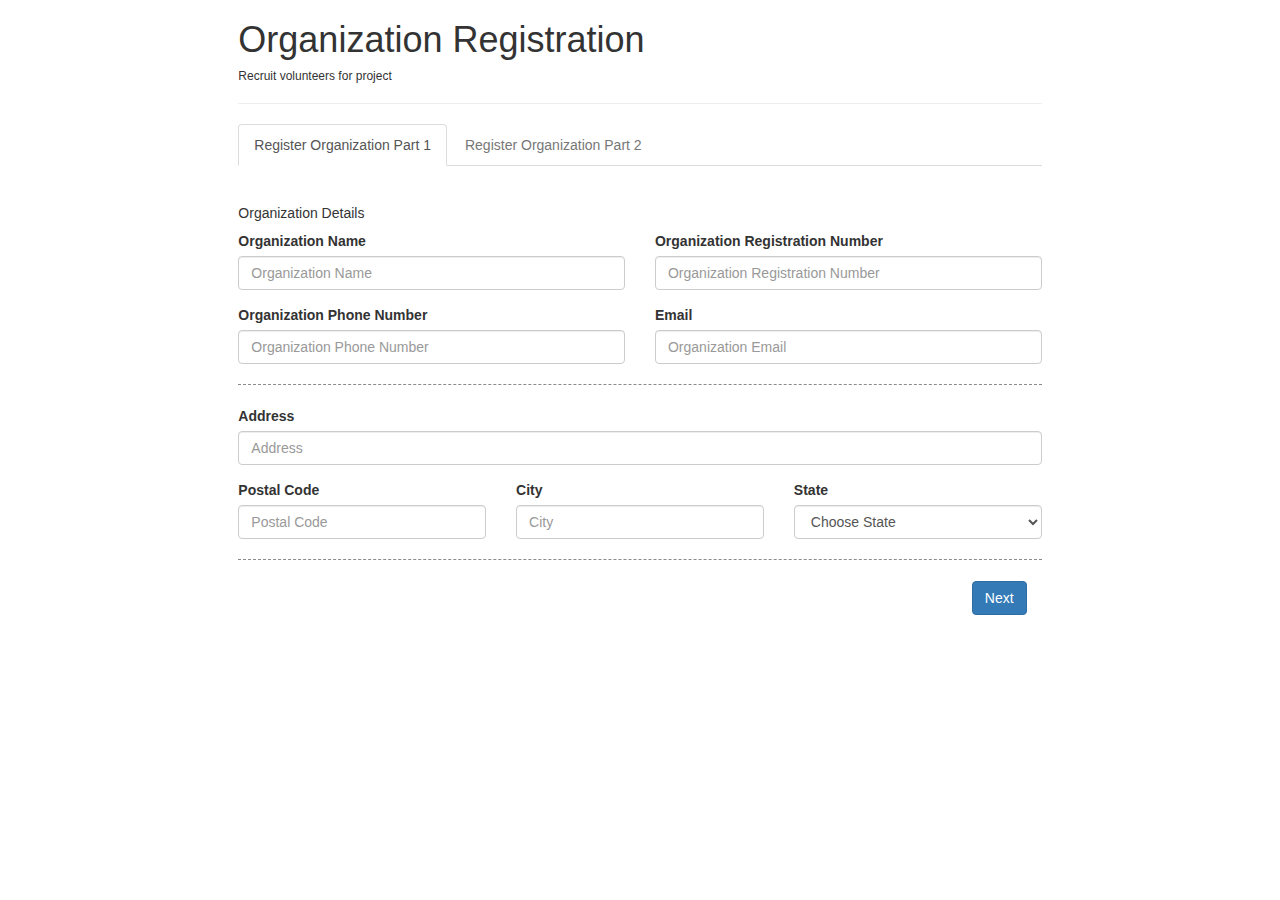
<file: OrganizationRegistrationP1.html>
<!DOCTYPE html>
<html>
    <style>
        
        .checkboxleft{
            float: left;
            margin-left:1%;
        }
        
        hr.daviddotted {
           border-top: 1px dashed #8c8b8b;
           display: block;
           height: 1px;
           width:auto ;
        }
        
        hr {
            display: block;
            height: 1px;
            border-top: 1px solid #ccc;
            width:auto ;
        }
        
        .disclaimertext{
            word-wrap: break-word;
        }
        
        h5.david{
            margin-top:5%;
        }
        
    </style>
    
    
    <script>
        function goBack() {
            window.history.back();
        }
    </script>
    
    
    <head>
        <title>Bootstrap 101 Template</title>
        <meta charset="utf-8">
        <meta name="viewport" content="width=device-width, initial-scale=1">
        <link rel="stylesheet" href="https://maxcdn.bootstrapcdn.com/bootstrap/3.3.7/css/bootstrap.min.css">
        <script src="https://ajax.googleapis.com/ajax/libs/jquery/3.3.1/jquery.min.js"></script>
        <script src="https://maxcdn.bootstrapcdn.com/bootstrap/3.3.7/js/bootstrap.min.js"></script>
   </head>
   
   <body>
       <div class="container-fluid">
           <div class="col-lg-2"></div>
           
           <div class="col-lg-8">
               <h1>Organization Registration</h1>
               <h6>Recruit volunteers for project</h6>
               <hr/>
           
               <ul class="nav nav-tabs">
                   <li class="active"><a data-toggle="tab" href="#part1">Register Organization Part 1</a></li>
                   <li class="disabled"><a href="#">Register Organization Part 2</a></li>
               </ul>
               
               <h5 class='david'>Organization Details</h5>
               
               <div id="part1" class="tab-pane fade in active">
                   
                   <form action="OrganizationRegistrationP2.html" method='post'>
                       <div class="form-group row">
                           <div class="col-lg-6">
                               <label for="org_name">Organization Name</label>
                               <input type="text" placeholder="Organization Name" class="form-control" id="david_orgn" required>
                           </div>
                       
                           <div class="col-lg-6">
                               <label for="org_number">Organization Registration Number</label>
                               <input type="text" placeholder="Organization Registration Number" class="form-control" id="david_orgnum" required>
                           </div>
                       </div>
                       
                       <div class="form-group row">
                           <div class="col-lg-6">
                               <label for="org_phonenumber">Organization Phone Number</label>
                               <input type="text" placeholder="Organization Phone Number" class="form-control" id="david_orgpn" required>
                           </div>
                           <div class="col-lg-6">
                               <label for="org_email">Email</label>
                               <input type="text" placeholder="Organization Email" class="form-control" id="david_orgmail" required>
                           </div>
                       </div>
               
                   
                       <hr class="daviddotted">
                    
                       <div class="form-group row">
                           <div class="col-lg-12">
                               <label for="org_addstreet">Address</label>
                               <input type="text" placeholder="Address" class="form-control" id="david_orgsaddst" required>
                           </div>
                       </div>
                   
                       <div class="form-group row">
                           <div class="col-lg-4">
                               <label for="org_addpcode">Postal Code</label>
                               <input type="text" placeholder="Postal Code" class="form-control" id="david_orgaddpcode" required>
                           </div>
                           <div class="col-lg-4">
                               <label for="org_addcity">City</label>
                               <input type="text" placeholder="City" class="form-control" id="org_addcity" required>
                           </div>
                           <div class="col-lg-4">
                               <label for="org_addstate">State</label>
                               <select name="region" class="form-control" id="region">
                                   <option selected disabled>Choose State</option>
                                   <option>Kuala Lumpur</option>
                                   <option>Selangor</option>
                                   <option>Putrajaya</option>
                                   <option>Penang</option>
                                   <option>Johor Baru</option>
                                   <option>Melaka</option>
                                   <option>Perak</option>
                                   <option>Kuantan</option>
                                   <option>Kedah</option>
                                   <option>Negeri Sembilan</option>
                                   <option>Pahang</option>
                                   <option>Perlis</option>
                                   <option>Terengganu</option>
                                   <option>Sarawak</option>
                                   <option>Sabah</option>
                               </select>
                           </div>
                       </div>
                   
                       <hr class="daviddotted">
                   
                       <div class="col-lg-12 text-right">
                           <input type="submit" value="Next" class="btn btn-primary btn-md">
                       </div>
                   </form>
               </div>
               
               
           </div>
           
           <div class="col-lg-2"></div>
           
           
           
       
       </div>
   </body>
</html>
</file>
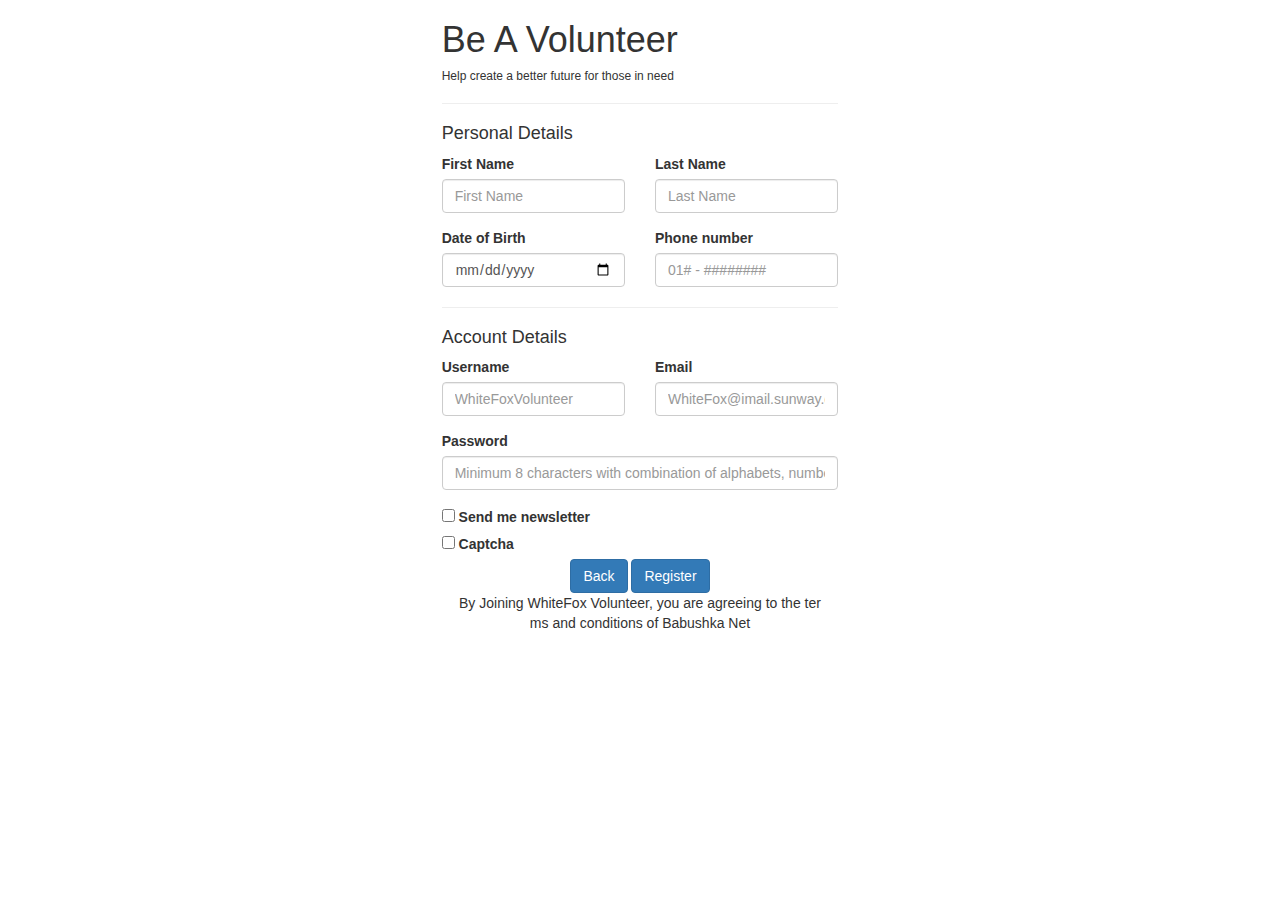
<file: Registration.html>
<!DOCTYPE html>
<html>
    <style>
        
        .checkboxleft{
            float: left;
            margin-left:1%;
        }
        
        hr {
            display: block;
            height: 1px;
            border-top: 1px solid #ccc;
            width:auto ;
        }
        
        .disclaimertext{
            word-wrap: break-word;
        }
        
    </style>
    
    
    <script>
        function goBack() {
            window.history.back();
        }
    </script>
    
    
    <head>
        <title>Bootstrap 101 Template</title>
        <meta charset="utf-8">
        <meta name="viewport" content="width=device-width, initial-scale=1">
        <link rel="stylesheet" href="https://maxcdn.bootstrapcdn.com/bootstrap/3.3.7/css/bootstrap.min.css">
        <script src="https://ajax.googleapis.com/ajax/libs/jquery/3.3.1/jquery.min.js"></script>
        <script src="https://maxcdn.bootstrapcdn.com/bootstrap/3.3.7/js/bootstrap.min.js"></script>
   </head>
   
   <body>
       <div class="container-fluid">
           
           <div class="row">
               <div class="col-lg-4"></div>
               
               <div class="col-lg-4"> 
                   <h1>Be A Volunteer</h1>
                   <h6>Help create a better future for those in need</h6>
                   <hr/>
                   <h4>Personal Details</h4>
                   
                   <form action='Register.php' method='post'>
                       <div class="form-group row">
                           <div class="col-lg-6">
                               <label for="first_name">First Name</label>
                               <input type="text" placeholder="First Name" class="form-control" id="david_fn" required>
                           </div>
                           <div class="col-lg-6">
                               <label for="last_name">Last Name</label>
                               <input type="text" placeholder="Last Name" class="form-control" id="david_ln" required>
                           </div>
                       </div>
                       
                       <div class="form-group row">
                           <div class="col-lg-6">
                               <label for="date">Date of Birth</label>
                               <input type="date" class="form-control" id="david_ln">
                           </div>
                           <div class="col-lg-6">
                               <label for="phone_number">Phone number</label>
                               <input type='text' placeholder="01# - ########"class="form-control" id="david_pn" required>
                           </div>
                       </div>
                       
                       <hr/>
                       <h4>Account Details</h4>
                       <div class="form-group row">
                           <div class="col-lg-6">
                               <label for="username">Username</label>
                               <input type="text" placeholder="WhiteFoxVolunteer" class="form-control" id="david_un" required>
                           </div>
                           <div class="col-lg-6">
                               <label for="email">Email</label>
                               <input type='email' placeholder="WhiteFox@imail.sunway.edu.my"class="form-control" id="david_email" required>
                           </div>
                       </div>
               
                       <div class="form-group row">
                           <div class="col-lg-12">
                               <label for="passowrd">Password</label>
                               <input type='password' placeholder="Minimum 8 characters with combination of alphabets, numbers, and symbols" class="form-control " id="david_pw" required>
                           </div>
                       </div>
               
               
                       <div class="form-inline">
                           <div class="form-group form-check">
                               <input type="checkbox" class="form-check-input" id="david_news">
                               <label class="form-check-label" for="news">Send me newsletter</label>
                           </div>
                       </div>
                       <div class="form-inline">
                           <div class="form-group form-check">
                               <input type="checkbox" class="form-check-input" id="captcha">
                               <label class="form-check-label" for="captcha">Captcha</label>
                           </div>
                       </div>
                       
                       <div class="col-lg-12 text-center">
                           <input type="submit" value="Back" class="btn btn-primary btn-md" onclick="goBack()">
                           <input type="submit" value="Register" class="btn btn-primary btn-md">
                           <p class='disclaimertext'>By Joining WhiteFox Volunteer, you are agreeing to the terms and conditions of Babushka Net</p>
                       </div>
                   </form>
               </div>
               
               <div class="col-lg-4"></div>
           
           </div>
       </div>
   </body>
</html>
</file>
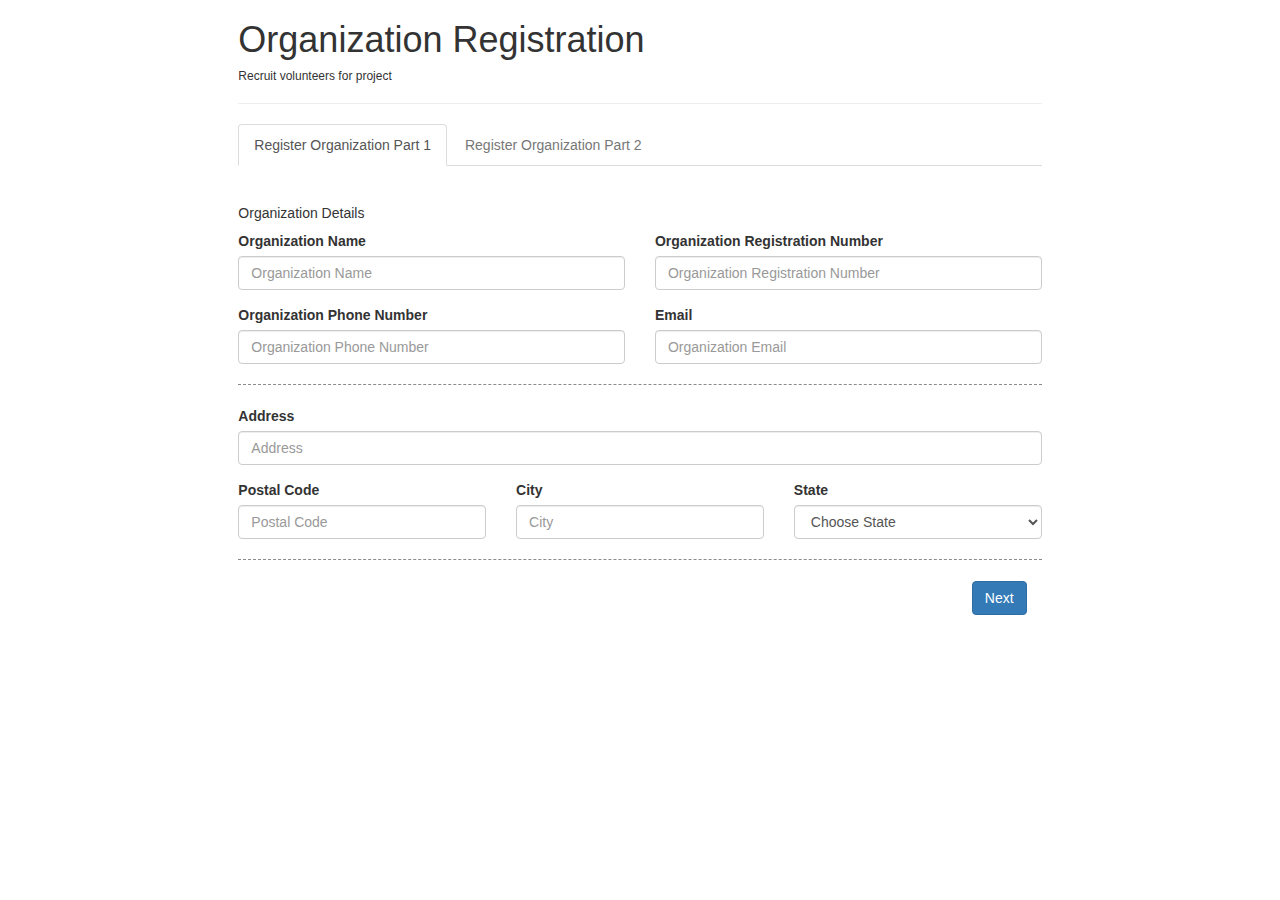
<file: David_Design/OrganizationRegistrationP1.html>
<!DOCTYPE html>
<html>
    <style>

        .checkboxleft{
            float: left;
            margin-left:1%;
        }

        hr.daviddotted {
           border-top: 1px dashed #8c8b8b;
           display: block;
           height: 1px;
           width:auto ;
        }

        hr {
            display: block;
            height: 1px;
            border-top: 1px solid #ccc;
            width:auto ;
        }

        .disclaimertext{
            word-wrap: break-word;
        }

        h5.david{
            margin-top:5%;
        }

    </style>


    <script>
        function goBack() {
            window.history.back();
        }
    </script>


    <head>
        <title>Bootstrap 101 Template</title>
        <meta charset="utf-8">
        <meta name="viewport" content="width=device-width, initial-scale=1">
        <link rel="stylesheet" href="https://maxcdn.bootstrapcdn.com/bootstrap/3.3.7/css/bootstrap.min.css">
        <script src="https://ajax.googleapis.com/ajax/libs/jquery/3.3.1/jquery.min.js"></script>
        <script src="https://maxcdn.bootstrapcdn.com/bootstrap/3.3.7/js/bootstrap.min.js"></script>
   </head>

   <body>
       <div class="container-fluid">
           <div class="col-lg-2"></div>

           <div class="col-lg-8">
               <h1>Organization Registration</h1>
               <h6>Recruit volunteers for project</h6>
               <hr/>

               <ul class="nav nav-tabs">
                   <li class="active"><a data-toggle="tab" href="#part1">Register Organization Part 1</a></li>
                   <li class="disabled"><a href="#">Register Organization Part 2</a></li>
               </ul>

               <h5 class='david'>Organization Details</h5>

               <div id="part1" class="tab-pane fade in active">

                   <form action="OrganizationRegistrationP2.html" method='post'>
                       <div class="form-group row">
                           <div class="col-lg-6">
                               <label for="org_name">Organization Name</label>
                               <input type="text" placeholder="Organization Name" class="form-control" id="david_orgn" required>
                           </div>

                           <div class="col-lg-6">
                               <label for="org_number">Organization Registration Number</label>
                               <input type="text" placeholder="Organization Registration Number" class="form-control" id="david_orgnum" required>
                           </div>
                       </div>

                       <div class="form-group row">
                           <div class="col-lg-6">
                               <label for="org_phonenumber">Organization Phone Number</label>
                               <input type="text" placeholder="Organization Phone Number" class="form-control" id="david_orgpn" required>
                           </div>
                           <div class="col-lg-6">
                               <label for="org_email">Email</label>
                               <input type="text" placeholder="Organization Email" class="form-control" id="david_orgmail" required>
                           </div>
                       </div>


                       <hr class="daviddotted">

                       <div class="form-group row">
                           <div class="col-lg-12">
                               <label for="org_addstreet">Address</label>
                               <input type="text" placeholder="Address" class="form-control" id="david_orgsaddst" required>
                           </div>
                       </div>

                       <div class="form-group row">
                           <div class="col-lg-4">
                               <label for="org_addpcode">Postal Code</label>
                               <input type="text" placeholder="Postal Code" class="form-control" id="david_orgaddpcode" required>
                           </div>
                           <div class="col-lg-4">
                               <label for="org_addcity">City</label>
                               <input type="text" placeholder="City" class="form-control" id="org_addcity" required>
                           </div>
                           <div class="col-lg-4">
                               <label for="org_addstate">State</label>
                               <select name="region" class="form-control" id="region">
                                   <option selected disabled>Choose State</option>
                                   <option>Kuala Lumpur</option>
                                   <option>Selangor</option>
                                   <option>Putrajaya</option>
                                   <option>Penang</option>
                                   <option>Johor Baru</option>
                                   <option>Melaka</option>
                                   <option>Perak</option>
                                   <option>Kuantan</option>
                                   <option>Kedah</option>
                                   <option>Negeri Sembilan</option>
                                   <option>Pahang</option>
                                   <option>Perlis</option>
                                   <option>Terengganu</option>
                                   <option>Sarawak</option>
                                   <option>Sabah</option>
                               </select>
                           </div>
                       </div>

                       <hr class="daviddotted">

                       <div class="col-lg-12 text-right">
                           <input type="submit" value="Next" class="btn btn-primary btn-md">
                       </div>
                   </form>
               </div>


           </div>

           <div class="col-lg-2"></div>




       </div>
   </body>
</html>
</file>
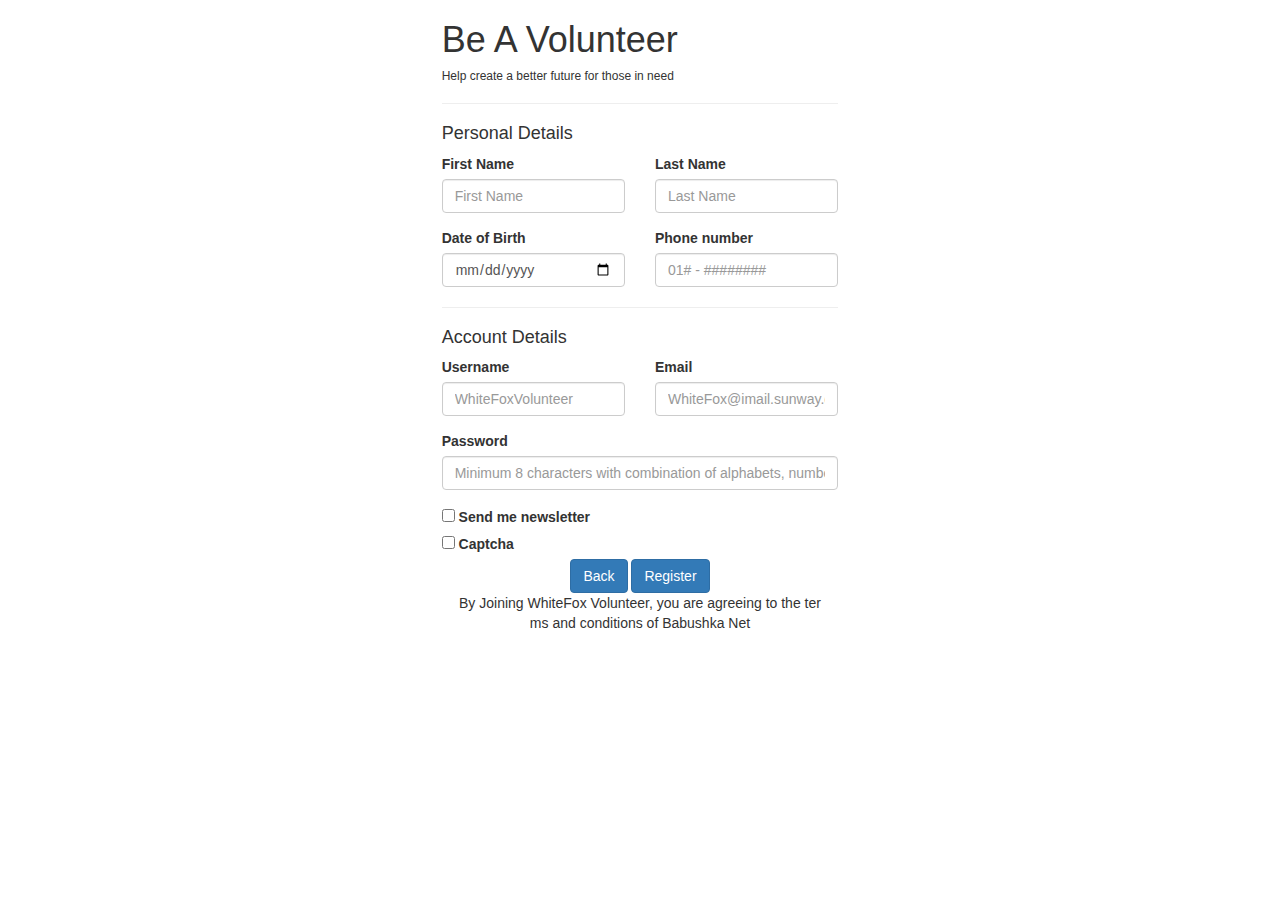
<file: David_Design/Registration.html>
<!DOCTYPE html>
<html>
    <style>

        .checkboxleft{
            float: left;
            margin-left:1%;
        }

        hr {
            display: block;
            height: 1px;
            border-top: 1px solid #ccc;
            width:auto ;
        }

        .disclaimertext{
            word-wrap: break-word;
        }

    </style>


    <script>
        function goBack() {
            window.history.back();
        }
    </script>


    <head>
        <title>Bootstrap 101 Template</title>
        <meta charset="utf-8">
        <meta name="viewport" content="width=device-width, initial-scale=1">
        <link rel="stylesheet" href="https://maxcdn.bootstrapcdn.com/bootstrap/3.3.7/css/bootstrap.min.css">
        <script src="https://ajax.googleapis.com/ajax/libs/jquery/3.3.1/jquery.min.js"></script>
        <script src="https://maxcdn.bootstrapcdn.com/bootstrap/3.3.7/js/bootstrap.min.js"></script>
   </head>

   <body>
       <div class="container-fluid">

           <div class="row">
               <div class="col-lg-4"></div>

               <div class="col-lg-4">
                   <h1>Be A Volunteer</h1>
                   <h6>Help create a better future for those in need</h6>
                   <hr/>
                   <h4>Personal Details</h4>

                   <form action='Register.php' method='post'>
                       <div class="form-group row">
                           <div class="col-lg-6">
                               <label for="first_name">First Name</label>
                               <input type="text" placeholder="First Name" class="form-control" id="david_fn" required>
                           </div>
                           <div class="col-lg-6">
                               <label for="last_name">Last Name</label>
                               <input type="text" placeholder="Last Name" class="form-control" id="david_ln" required>
                           </div>
                       </div>

                       <div class="form-group row">
                           <div class="col-lg-6">
                               <label for="date">Date of Birth</label>
                               <input type="date" class="form-control" id="david_ln">
                           </div>
                           <div class="col-lg-6">
                               <label for="phone_number">Phone number</label>
                               <input type='text' placeholder="01# - ########"class="form-control" id="david_pn" required>
                           </div>
                       </div>

                       <hr/>
                       <h4>Account Details</h4>
                       <div class="form-group row">
                           <div class="col-lg-6">
                               <label for="username">Username</label>
                               <input type="text" placeholder="WhiteFoxVolunteer" class="form-control" id="david_un" required>
                           </div>
                           <div class="col-lg-6">
                               <label for="email">Email</label>
                               <input type='email' placeholder="WhiteFox@imail.sunway.edu.my"class="form-control" id="david_email" required>
                           </div>
                       </div>

                       <div class="form-group row">
                           <div class="col-lg-12">
                               <label for="passowrd">Password</label>
                               <input type='password' placeholder="Minimum 8 characters with combination of alphabets, numbers, and symbols" class="form-control " id="david_pw" required>
                           </div>
                       </div>


                       <div class="form-inline">
                           <div class="form-group form-check">
                               <input type="checkbox" class="form-check-input" id="david_news">
                               <label class="form-check-label" for="news">Send me newsletter</label>
                           </div>
                       </div>
                       <div class="form-inline">
                           <div class="form-group form-check">
                               <input type="checkbox" class="form-check-input" id="captcha">
                               <label class="form-check-label" for="captcha">Captcha</label>
                           </div>
                       </div>

                       <div class="col-lg-12 text-center">
                           <input type="submit" value="Back" class="btn btn-primary btn-md" onclick="goBack()">
                           <input type="submit" value="Register" class="btn btn-primary btn-md">
                           <p class='disclaimertext'>By Joining WhiteFox Volunteer, you are agreeing to the terms and conditions of Babushka Net</p>
                       </div>
                   </form>
               </div>

               <div class="col-lg-4"></div>

           </div>
       </div>
   </body>
</html>
</file>
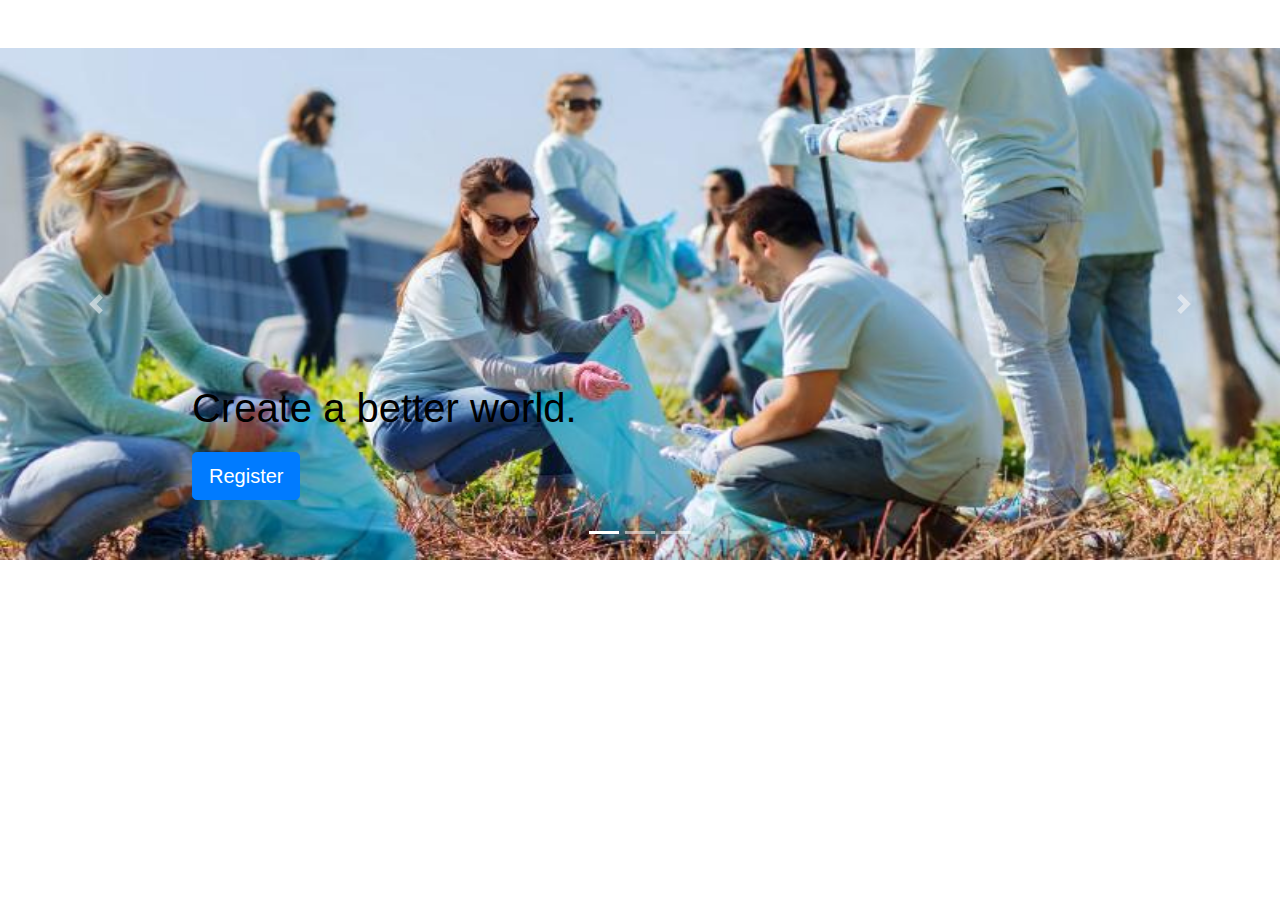
<file: main/carousel.html>
<!doctype html>
<html lang="en">
  <head>
  <style>
	body {
		padding-top: 3rem;
		padding-bottom: 3rem;
		color: #5a5a5a;
	}

	.carousel {
		margin-bottom: 4rem;
	}

	.carousel-caption {
		bottom: 3rem;
		z-index: 10;
	}

	.carousel-item {
		height: 32rem;
		background-color: #777;
	}
	
	.carousel-item > img {
		position: absolute;
		top: 0;
		left: 0;
		min-width: 100%;
		height: 32rem;
	}

	.marketing .col-lg-4 {
		margin-bottom: 1.5rem;
		text-align: center;
	}
	
	.marketing h2 {
		font-weight: 400;
	}
	
	.marketing .col-lg-4 p {
		margin-right: .75rem;
		margin-left: .75rem;
	}

	.featurette-divider {
		margin: 5rem 0; 
	}

	.featurette-heading {
		font-weight: 300;
		line-height: 1;
		letter-spacing: -.05rem;
	}

	@media (min-width: 40em) {
	.carousel-caption p {
			margin-bottom: 1.25rem;
			font-size: 1.25rem;
			line-height: 1.4;
	}

	.featurette-heading {
		font-size: 50px;
		}
	}

	@media (min-width: 62em) {
		.featurette-heading {
			margin-top: 7rem;
		}
	}
	</style>
    <meta charset="utf-8">
    <meta name="viewport" content="width=device-width, initial-scale=1, shrink-to-fit=no">
    <meta name="description" content="">
    <meta name="author" content="">
    <link rel="icon" href="../../../../favicon.ico">

    <link href="dist/css/bootstrap.min.css" rel="stylesheet">

  </head>
  <body>


    <main role="main">

      <div id="myCarousel" class="carousel slide" data-ride="carousel">
        <ol class="carousel-indicators">
          <li data-target="#myCarousel" data-slide-to="0" class="active"></li>
          <li data-target="#myCarousel" data-slide-to="1"></li>
          <li data-target="#myCarousel" data-slide-to="2"></li>
        </ol>
        <div class="carousel-inner">
          <div class="carousel-item active">
            <img class="first-slide" src="img/page1.jpg" alt="First slide">
            <div class="container">
              <div class="carousel-caption text-left">
                <h1 style="color:black;">Create a better world.</h1>
                <p></p>
                <p><a class="btn btn-lg btn-primary" href="#" role="button">Register</a></p>
              </div>
            </div>
          </div>
          <div class="carousel-item">
            <img class="second-slide" src="img/page2.jpg" alt="Second slide">
            <div class="container">
              <div class="carousel-caption">
                <h1 style="color:black;">Co-operationing with over 50 organisations.</h1>
                <p></p>
                <p><a class="btn btn-lg btn-primary" href="#" role="button">Learn More</a></p>
              </div>
            </div>
          </div>
          <div class="carousel-item">
            <img class="third-slide" src="img/placeholder.jpg" alt="Third slide">
            <div class="container">
              <div class="carousel-caption text-right">
                <h1 style="color:black;">NOT IN SMASH YET</h1>
                <p></p>
                <p><a class="btn btn-lg btn-primary" href="#" role="button">WAHH</a></p>
              </div>
            </div>
          </div>
        </div>
        <a class="carousel-control-prev" href="#myCarousel" role="button" data-slide="prev">
          <span class="carousel-control-prev-icon" aria-hidden="true"></span>
          <span class="sr-only">Previous</span>
        </a>
        <a class="carousel-control-next" href="#myCarousel" role="button" data-slide="next">
          <span class="carousel-control-next-icon" aria-hidden="true"></span>
          <span class="sr-only">Next</span>
        </a>
      </div>

    </main>

    <!-- Bootstrap core JavaScript
    ================================================== -->
    <!-- Placed at the end of the document so the pages load faster -->
    <script src="https://code.jquery.com/jquery-3.3.1.slim.min.js" integrity="sha384-q8i/X+965DzO0rT7abK41JStQIAqVgRVzpbzo5smXKp4YfRvH+8abtTE1Pi6jizo" crossorigin="anonymous"></script>
    <script>window.jQuery || document.write('<script src="../../../../assets/js/vendor/jquery-slim.min.js"><\/script>')</script>
    <script src="dist/js/popper.min.js"></script>
    <script src="dist/js/bootstrap.min.js"></script>

  </body>
</html>
</file>
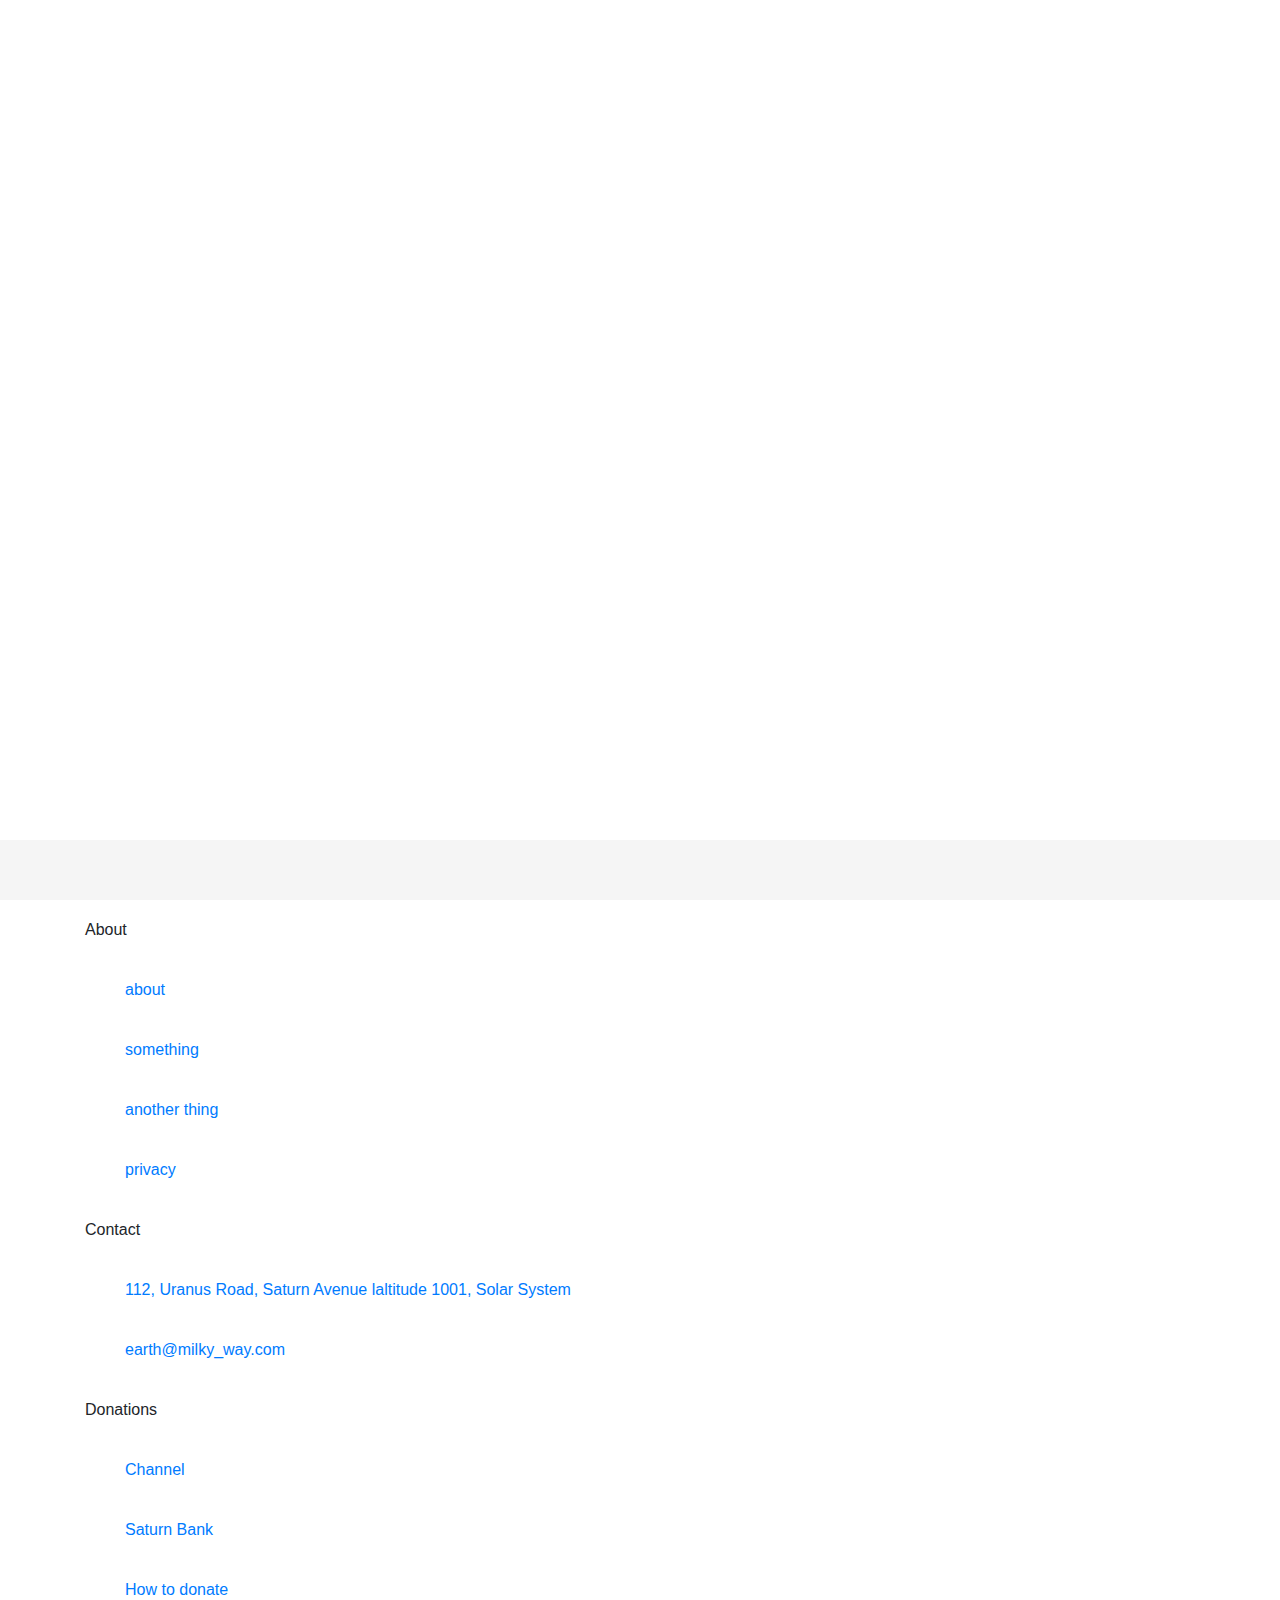
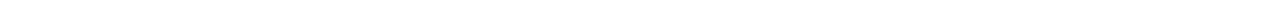
<file: main/footer.html>
<!doctype html>
<html lang="en">
  <head>
    <meta charset="utf-8">
    <meta name="viewport" content="width=device-width, initial-scale=1, shrink-to-fit=no">
    <meta name="description" content="">
    <meta name="author" content="">
    <link rel="icon" href="../../../../favicon.ico">

    <link href="dist/css/bootstrap.min.css" rel="stylesheet">

    <link href="css/style.css" rel="stylesheet">
  </head>

  <body>


    <footer class="footer">
      <div class="container">
        <ul class="footlinks" style="display:inline; list-style: none;">
            <li class="footlink">About
              <ul class="about" style="display:outline;list-style: none;">
			  <li><a href="#">about</a></li>
			  <li><a href="#">something</a></li>
			  <li><a href="#">another thing</a></li>
			  <li><a href="#">privacy</a></li>
			  </ul>
            </li>
            <li class="footlink">Contact
              <ul class="about" style="display:outline;list-style: none;">
			  <li><a href="#">112, Uranus Road, Saturn Avenue laltitude 1001, Solar System</a></li>
			  <li><a href="#">earth@milky_way.com</a></li>
			  </ul>
            </li>
            <li class="footlink">Donations
              <ul class="about" style="display:outline;list-style: none;">
			  <li><a href="#">Channel</a></li>
			  <li><a href="#">Saturn Bank</a></li>
			  <li><a href="#">How to donate</a></li>
			  </ul>
            </li>
          </ul>
      </div>
    </footer>
  </body>
</html>
</file>
<file: main/css/style.css>
html {
  position: relative;
  min-height: 100%;
}
body {
  margin-bottom: 60px; /* Margin bottom by footer height */
    padding-bottom: 20px;
}



.navbar {
  margin-bottom: 20px;
}

.headlinks{
	list-style: none;
}
.headlinks li{
    display:inline;
	margin-right: 5px;
}

form.searchbar input[type=image] {
    float: left;

}

.footer {
  position: absolute;
  bottom: 0;
  width: 100%;
  height: 60px; 
  line-height: 60px; 
  background-color: #f5f5f5;
}


/* Carousel base class */
.carousel {
  margin-bottom: 4rem;
}
/* Since positioning the image, we need to help out the caption */
.carousel-caption {
  bottom: 3rem;
  z-index: 10;
}

/* Declare heights because of positioning of img element */
.carousel-item {
  height: 32rem;
  background-color: #777;
}
.carousel-item > img {
  position: absolute;
  top: 0;
  left: 0;
  min-width: 100%;
  height: 32rem;
}


/* MARKETING CONTENT
-------------------------------------------------- */

/* Center align the text within the three columns below the carousel */
.marketing .col-lg-4 {
  margin-bottom: 1.5rem;
  text-align: center;
}
.marketing h2 {
  font-weight: 400;
}
.marketing .col-lg-4 p {
  margin-right: .75rem;
  margin-left: .75rem;
}


/* Featurettes
------------------------- */

.featurette-divider {
  margin: 5rem 0; /* Space out the Bootstrap <hr> more */
}

/* Thin out the marketing headings */
.featurette-heading {
  font-weight: 300;
  line-height: 1;
  letter-spacing: -.05rem;
}


/* RESPONSIVE CSS
-------------------------------------------------- */

@media (min-width: 40em) {
  /* Bump up size of carousel content */
  .carousel-caption p {
    margin-bottom: 1.25rem;
    font-size: 1.25rem;
    line-height: 1.4;
  }

  .featurette-heading {
    font-size: 50px;
  }
}

@media (min-width: 62em) {
  .featurette-heading {
    margin-top: 7rem;
  }
}
</file>
